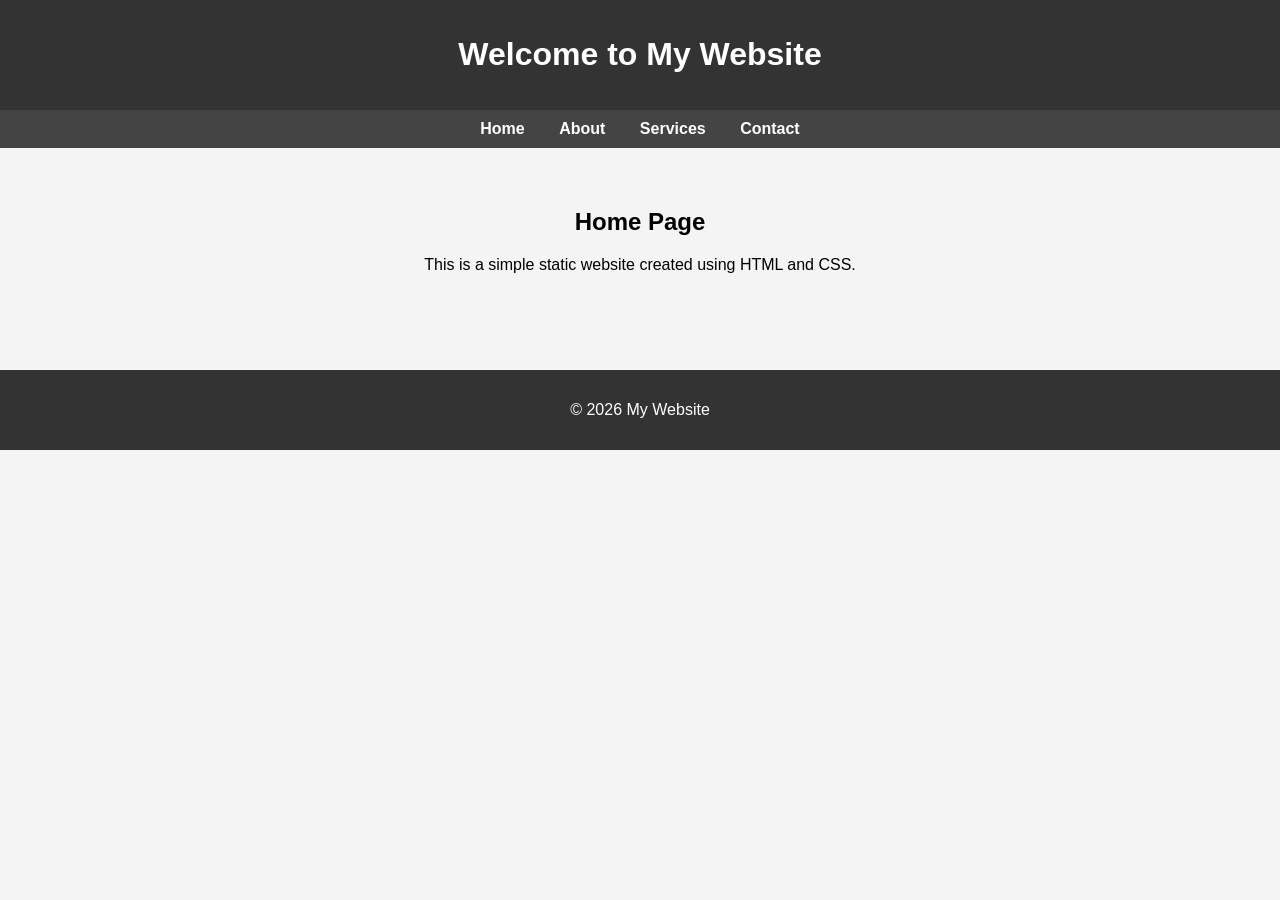
<file: index.html>
<!DOCTYPE html>
<html>
<head>
    <title>Home - My Website</title>
    <link rel="stylesheet" href="style.css">
</head>
<body>

<header>
    <h1>Welcome to My Website</h1>
</header>

<nav>
    <a href="index.html">Home</a>
    <a href="about.html">About</a>
    <a href="services.html">Services</a>
    <a href="contact.html">Contact</a>
</nav>

<div class="container">
    <h2>Home Page</h2>
    <p>This is a simple static website created using HTML and CSS.</p>
</div>

<footer>
    <p>© 2026 My Website</p>
</footer>

</body>
</html>
</file>
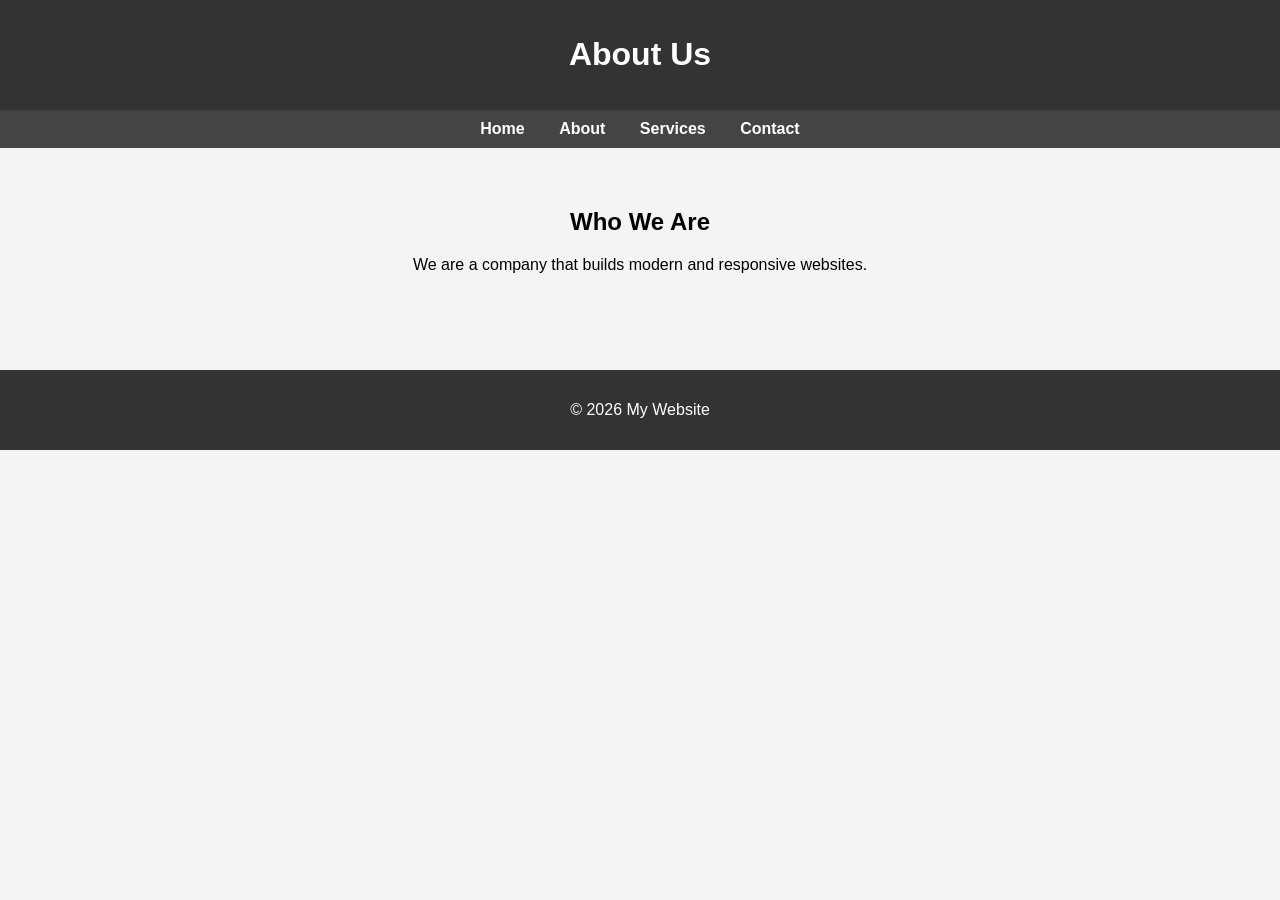
<file: about.html>
<!DOCTYPE html>
<html>
<head>
    <title>About - My Website</title>
    <link rel="stylesheet" href="style.css">
</head>
<body>

<header>
    <h1>About Us</h1>
</header>

<nav>
    <a href="index.html">Home</a>
    <a href="about.html">About</a>
    <a href="services.html">Services</a>
    <a href="contact.html">Contact</a>
</nav>

<div class="container">
    <h2>Who We Are</h2>
    <p>We are a company that builds modern and responsive websites.</p>
</div>

<footer>
    <p>© 2026 My Website</p>
</footer>

</body>
</html>
</file>
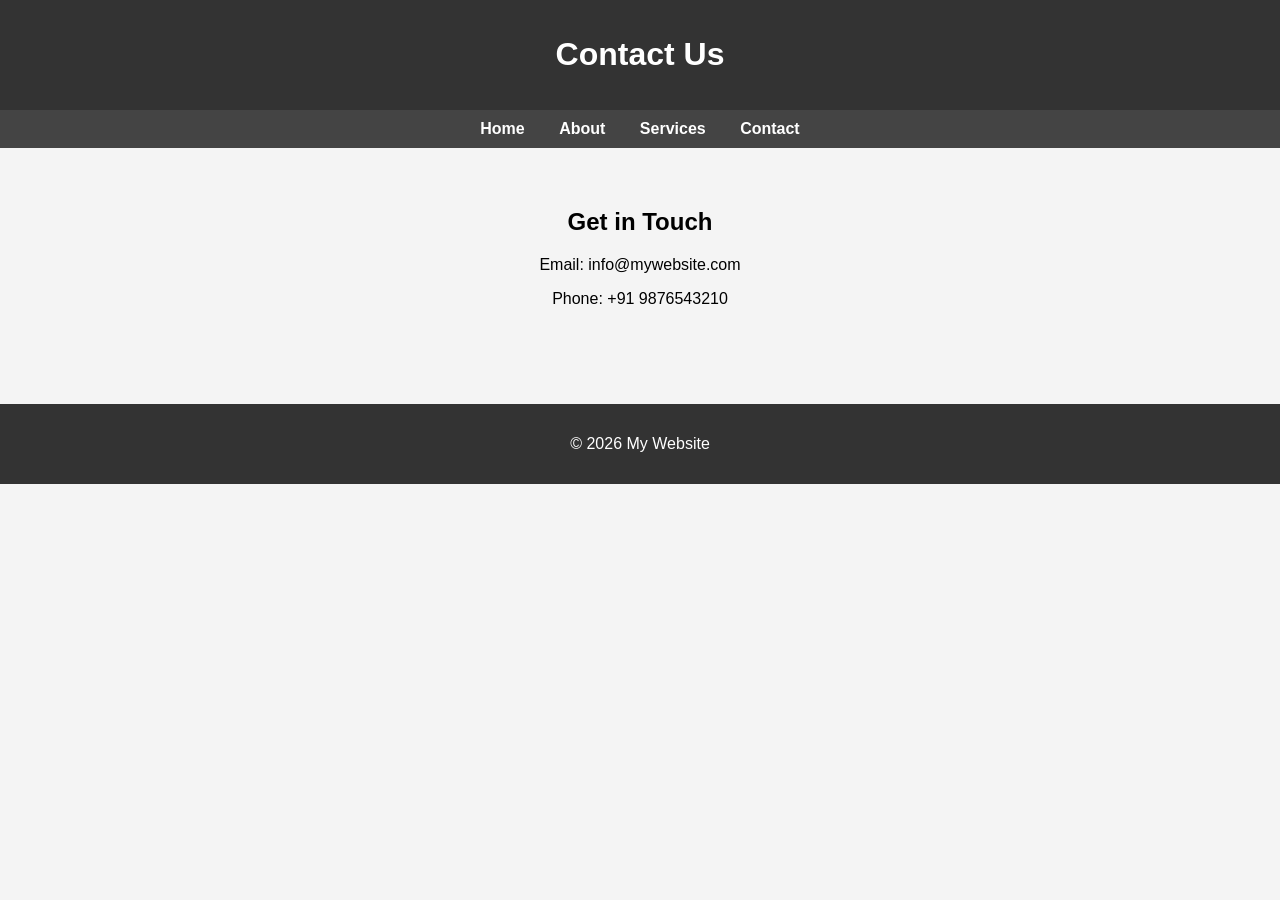
<file: contact.html>
<!DOCTYPE html>
<html>
<head>
    <title>Contact - My Website</title>
    <link rel="stylesheet" href="style.css">
</head>
<body>

<header>
    <h1>Contact Us</h1>
</header>

<nav>
    <a href="index.html">Home</a>
    <a href="about.html">About</a>
    <a href="services.html">Services</a>
    <a href="contact.html">Contact</a>
</nav>

<div class="container">
    <h2>Get in Touch</h2>
    <p>Email: info@mywebsite.com</p>
    <p>Phone: +91 9876543210</p>
</div>

<footer>
    <p>© 2026 My Website</p>
</footer>

</body>
</html>
</file>
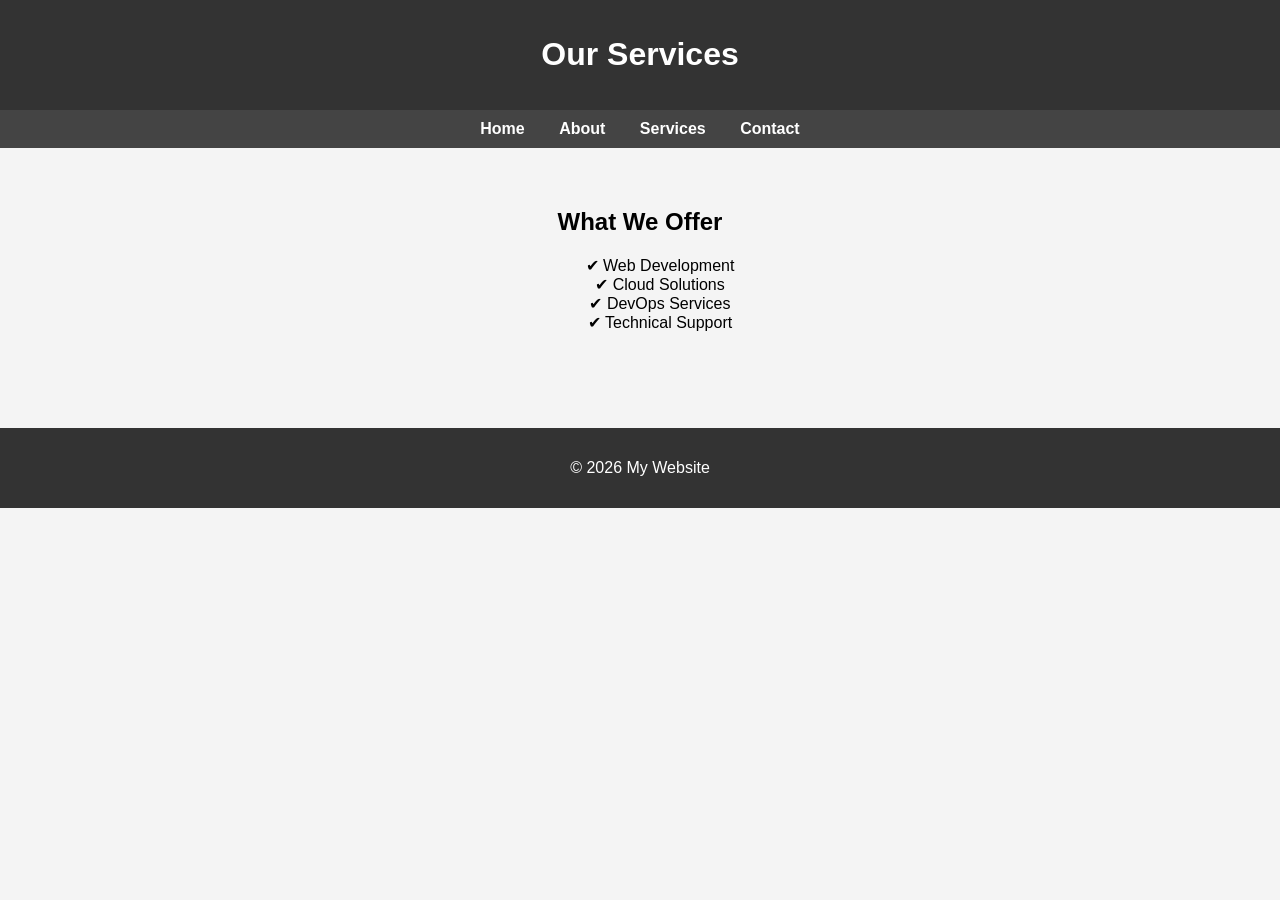
<file: services.html>
<!DOCTYPE html>
<html>
<head>
    <title>Services - My Website</title>
    <link rel="stylesheet" href="style.css">
</head>
<body>

<header>
    <h1>Our Services</h1>
</header>

<nav>
    <a href="index.html">Home</a>
    <a href="about.html">About</a>
    <a href="services.html">Services</a>
    <a href="contact.html">Contact</a>
</nav>

<div class="container">
    <h2>What We Offer</h2>
    <ul style="list-style: none;">
        <li>✔ Web Development</li>
        <li>✔ Cloud Solutions</li>
        <li>✔ DevOps Services</li>
        <li>✔ Technical Support</li>
    </ul>
</div>

<footer>
    <p>© 2026 My Website</p>
</footer>

</body>
</html>
</file>
<file: style.css>
body {
    font-family: Arial, sans-serif;
    margin: 0;
    padding: 0;
    background-color: #f4f4f4;
}

header {
    background-color: #333;
    color: white;
    padding: 15px 0;
    text-align: center;
}

nav {
    background: #444;
    padding: 10px;
    text-align: center;
}

nav a {
    color: white;
    margin: 0 15px;
    text-decoration: none;
    font-weight: bold;
}

nav a:hover {
    color: #00adb5;
}

.container {
    padding: 40px;
    text-align: center;
}

footer {
    background: #333;
    color: white;
    text-align: center;
    padding: 15px;
    margin-top: 40px;
}
</file>
